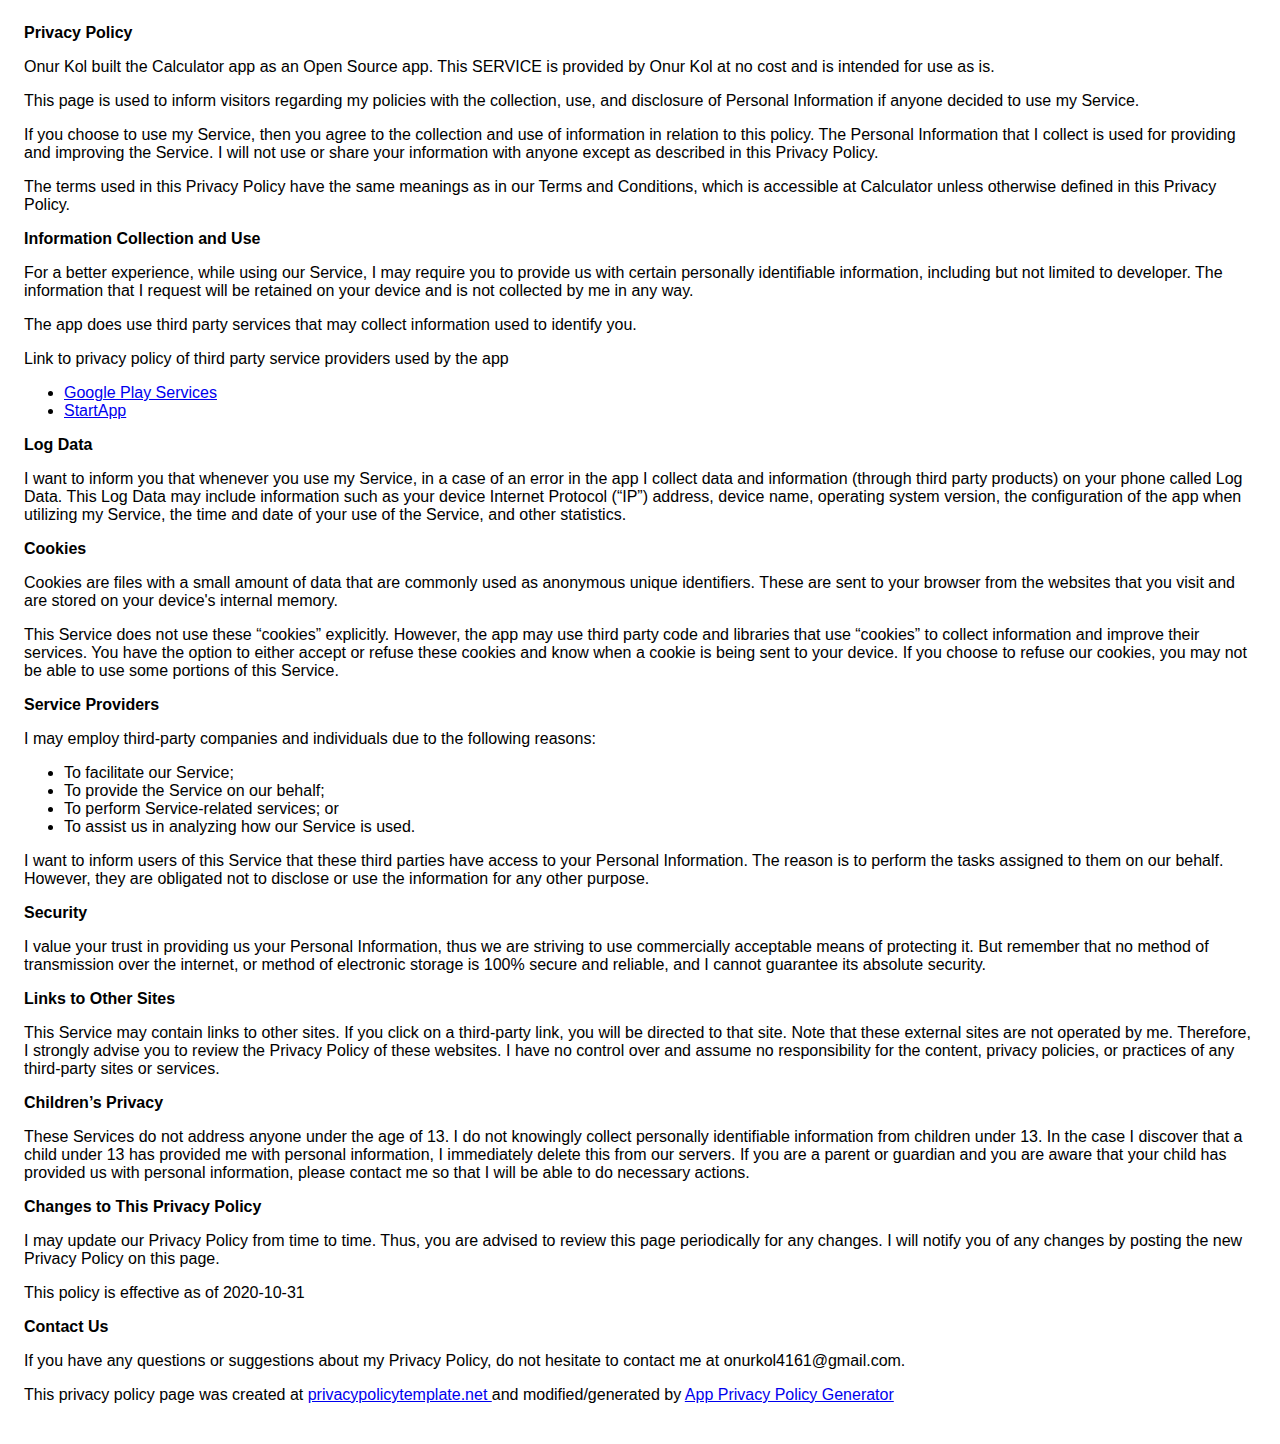
<file: web/privacy/android/calculator/index.html>
<!DOCTYPE html>
    <html>
    <head>
      <meta charset='utf-8'>
      <meta name='viewport' content='width=device-width'>
      <title>Privacy Policy</title>
      <style> body { font-family: 'Helvetica Neue', Helvetica, Arial, sans-serif; padding:1em; } </style>
    </head>
    <body>
    <strong>Privacy Policy</strong> <p>
                  Onur Kol built the Calculator app as
                  an Open Source app. This SERVICE is provided by
                  Onur Kol at no cost and is intended for use as
                  is.
                </p> <p>
                  This page is used to inform visitors regarding my
                  policies with the collection, use, and disclosure of Personal
                  Information if anyone decided to use my Service.
                </p> <p>
                  If you choose to use my Service, then you agree to
                  the collection and use of information in relation to this
                  policy. The Personal Information that I collect is
                  used for providing and improving the Service. I will not use or share your information with
                  anyone except as described in this Privacy Policy.
                </p> <p>
                  The terms used in this Privacy Policy have the same meanings
                  as in our Terms and Conditions, which is accessible at
                  Calculator unless otherwise defined in this Privacy Policy.
                </p> <p><strong>Information Collection and Use</strong></p> <p>
                  For a better experience, while using our Service, I
                  may require you to provide us with certain personally
                  identifiable information, including but not limited to developer. The information that
                  I request will be retained on your device and is not collected by me in any way.
                </p> <div><p>
                    The app does use third party services that may collect
                    information used to identify you.
                  </p> <p>
                    Link to privacy policy of third party service providers used
                    by the app
                  </p> <ul><li><a href="https://www.google.com/policies/privacy/" target="_blank" rel="noopener noreferrer">Google Play Services</a></li><!----><!----><!----><!----><!----><!----><!----><!----><!----><!----><!----><!----><!----><!----><!----><!----><!----><!----><li><a href="https://www.startapp.com/privacy/" target="_blank" rel="noopener noreferrer">StartApp</a></li><!----><!----><!----><!----><!----></ul></div> <p><strong>Log Data</strong></p> <p>
                  I want to inform you that whenever you
                  use my Service, in a case of an error in the app
                  I collect data and information (through third party
                  products) on your phone called Log Data. This Log Data may
                  include information such as your device Internet Protocol
                  (“IP”) address, device name, operating system version, the
                  configuration of the app when utilizing my Service,
                  the time and date of your use of the Service, and other
                  statistics.
                </p> <p><strong>Cookies</strong></p> <p>
                  Cookies are files with a small amount of data that are
                  commonly used as anonymous unique identifiers. These are sent
                  to your browser from the websites that you visit and are
                  stored on your device's internal memory.
                </p> <p>
                  This Service does not use these “cookies” explicitly. However,
                  the app may use third party code and libraries that use
                  “cookies” to collect information and improve their services.
                  You have the option to either accept or refuse these cookies
                  and know when a cookie is being sent to your device. If you
                  choose to refuse our cookies, you may not be able to use some
                  portions of this Service.
                </p> <p><strong>Service Providers</strong></p> <p>
                  I may employ third-party companies and
                  individuals due to the following reasons:
                </p> <ul><li>To facilitate our Service;</li> <li>To provide the Service on our behalf;</li> <li>To perform Service-related services; or</li> <li>To assist us in analyzing how our Service is used.</li></ul> <p>
                  I want to inform users of this Service
                  that these third parties have access to your Personal
                  Information. The reason is to perform the tasks assigned to
                  them on our behalf. However, they are obligated not to
                  disclose or use the information for any other purpose.
                </p> <p><strong>Security</strong></p> <p>
                  I value your trust in providing us your
                  Personal Information, thus we are striving to use commercially
                  acceptable means of protecting it. But remember that no method
                  of transmission over the internet, or method of electronic
                  storage is 100% secure and reliable, and I cannot
                  guarantee its absolute security.
                </p> <p><strong>Links to Other Sites</strong></p> <p>
                  This Service may contain links to other sites. If you click on
                  a third-party link, you will be directed to that site. Note
                  that these external sites are not operated by me.
                  Therefore, I strongly advise you to review the
                  Privacy Policy of these websites. I have
                  no control over and assume no responsibility for the content,
                  privacy policies, or practices of any third-party sites or
                  services.
                </p> <p><strong>Children’s Privacy</strong></p> <p>
                  These Services do not address anyone under the age of 13.
                  I do not knowingly collect personally
                  identifiable information from children under 13. In the case
                  I discover that a child under 13 has provided
                  me with personal information, I immediately
                  delete this from our servers. If you are a parent or guardian
                  and you are aware that your child has provided us with
                  personal information, please contact me so that
                  I will be able to do necessary actions.
                </p> <p><strong>Changes to This Privacy Policy</strong></p> <p>
                  I may update our Privacy Policy from
                  time to time. Thus, you are advised to review this page
                  periodically for any changes. I will
                  notify you of any changes by posting the new Privacy Policy on
                  this page.
                </p> <p>This policy is effective as of 2020-10-31</p> <p><strong>Contact Us</strong></p> <p>
                  If you have any questions or suggestions about my
                  Privacy Policy, do not hesitate to contact me at onurkol4161@gmail.com.
                </p> <p>This privacy policy page was created at <a href="https://privacypolicytemplate.net" target="_blank" rel="noopener noreferrer">privacypolicytemplate.net </a>and modified/generated by <a href="https://app-privacy-policy-generator.nisrulz.com/" target="_blank" rel="noopener noreferrer">App Privacy Policy Generator</a></p>
    </body>
    </html>
</file>
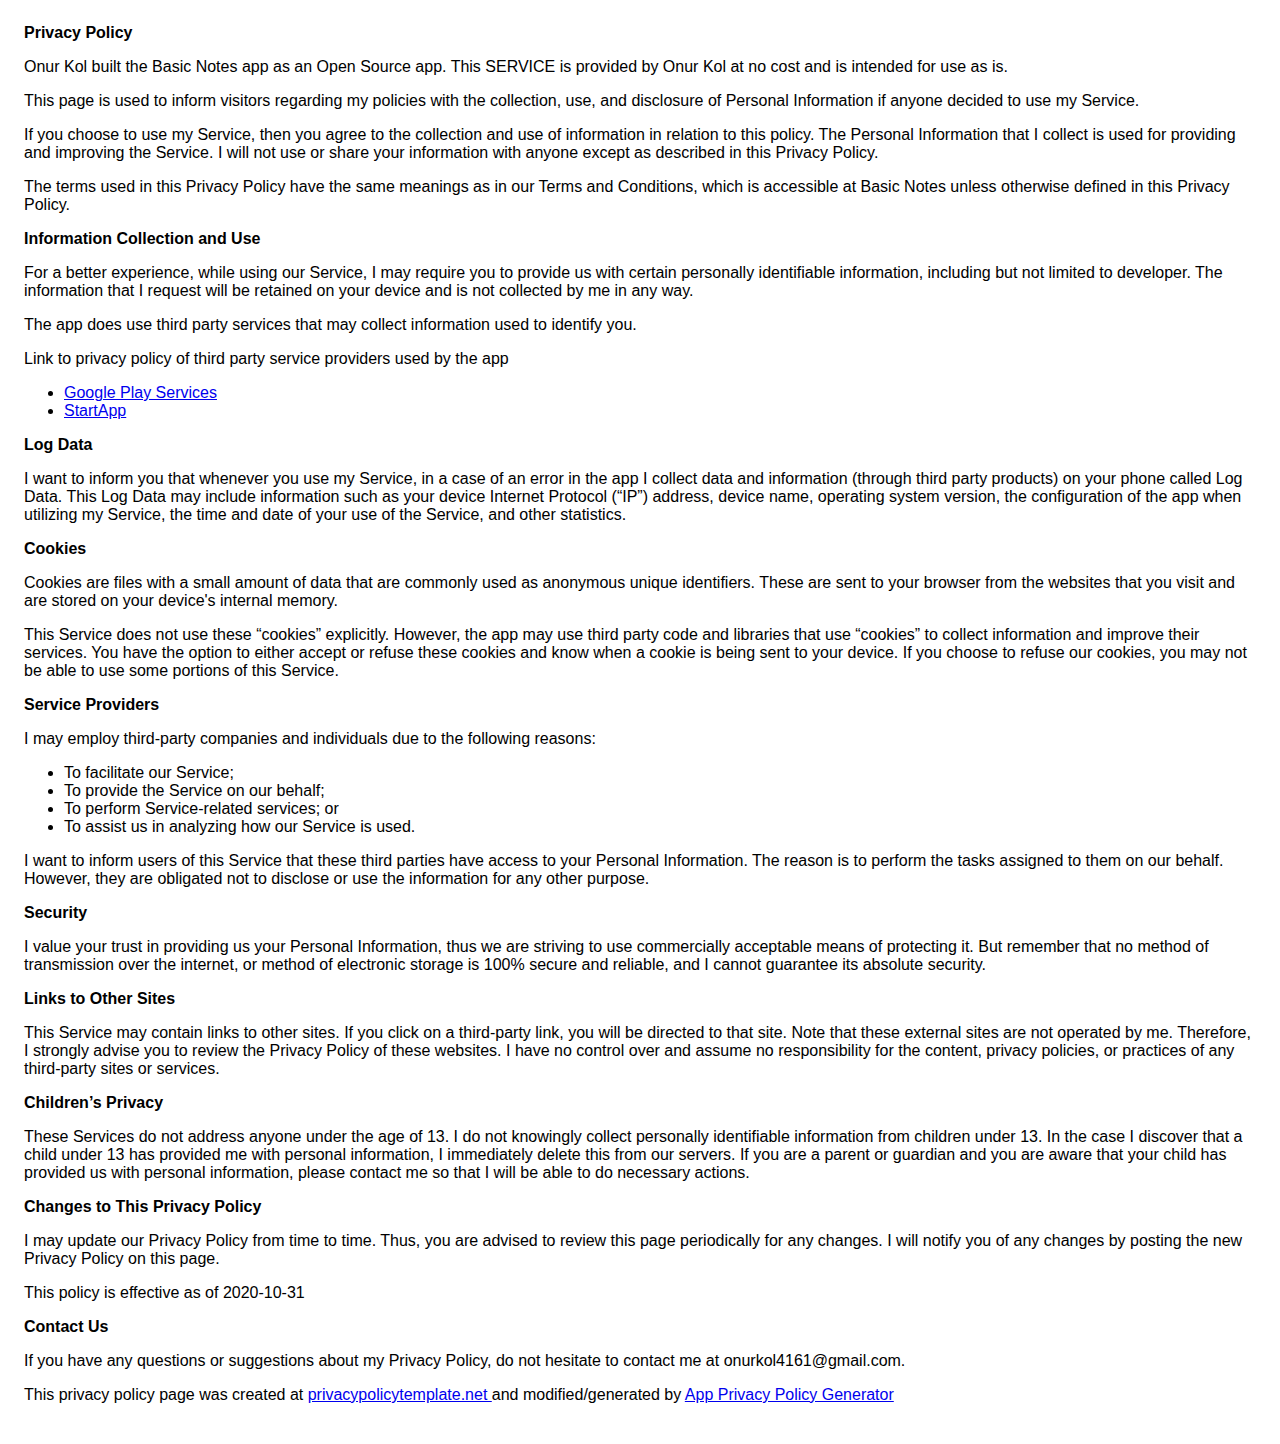
<file: web/privacy/android/notesapp/index.html>
<!DOCTYPE html>
    <html>
    <head>
      <meta charset='utf-8'>
      <meta name='viewport' content='width=device-width'>
      <title>Privacy Policy</title>
      <style> body { font-family: 'Helvetica Neue', Helvetica, Arial, sans-serif; padding:1em; } </style>
    </head>
    <body>
    <strong>Privacy Policy</strong> <p>
                  Onur Kol built the Basic Notes app as
                  an Open Source app. This SERVICE is provided by
                  Onur Kol at no cost and is intended for use as
                  is.
                </p> <p>
                  This page is used to inform visitors regarding my
                  policies with the collection, use, and disclosure of Personal
                  Information if anyone decided to use my Service.
                </p> <p>
                  If you choose to use my Service, then you agree to
                  the collection and use of information in relation to this
                  policy. The Personal Information that I collect is
                  used for providing and improving the Service. I will not use or share your information with
                  anyone except as described in this Privacy Policy.
                </p> <p>
                  The terms used in this Privacy Policy have the same meanings
                  as in our Terms and Conditions, which is accessible at
                  Basic Notes unless otherwise defined in this Privacy Policy.
                </p> <p><strong>Information Collection and Use</strong></p> <p>
                  For a better experience, while using our Service, I
                  may require you to provide us with certain personally
                  identifiable information, including but not limited to developer. The information that
                  I request will be retained on your device and is not collected by me in any way.
                </p> <div><p>
                    The app does use third party services that may collect
                    information used to identify you.
                  </p> <p>
                    Link to privacy policy of third party service providers used
                    by the app
                  </p> <ul><li><a href="https://www.google.com/policies/privacy/" target="_blank" rel="noopener noreferrer">Google Play Services</a></li><!----><!----><!----><!----><!----><!----><!----><!----><!----><!----><!----><!----><!----><!----><!----><!----><!----><!----><li><a href="https://www.startapp.com/privacy/" target="_blank" rel="noopener noreferrer">StartApp</a></li><!----><!----><!----><!----><!----></ul></div> <p><strong>Log Data</strong></p> <p>
                  I want to inform you that whenever you
                  use my Service, in a case of an error in the app
                  I collect data and information (through third party
                  products) on your phone called Log Data. This Log Data may
                  include information such as your device Internet Protocol
                  (“IP”) address, device name, operating system version, the
                  configuration of the app when utilizing my Service,
                  the time and date of your use of the Service, and other
                  statistics.
                </p> <p><strong>Cookies</strong></p> <p>
                  Cookies are files with a small amount of data that are
                  commonly used as anonymous unique identifiers. These are sent
                  to your browser from the websites that you visit and are
                  stored on your device's internal memory.
                </p> <p>
                  This Service does not use these “cookies” explicitly. However,
                  the app may use third party code and libraries that use
                  “cookies” to collect information and improve their services.
                  You have the option to either accept or refuse these cookies
                  and know when a cookie is being sent to your device. If you
                  choose to refuse our cookies, you may not be able to use some
                  portions of this Service.
                </p> <p><strong>Service Providers</strong></p> <p>
                  I may employ third-party companies and
                  individuals due to the following reasons:
                </p> <ul><li>To facilitate our Service;</li> <li>To provide the Service on our behalf;</li> <li>To perform Service-related services; or</li> <li>To assist us in analyzing how our Service is used.</li></ul> <p>
                  I want to inform users of this Service
                  that these third parties have access to your Personal
                  Information. The reason is to perform the tasks assigned to
                  them on our behalf. However, they are obligated not to
                  disclose or use the information for any other purpose.
                </p> <p><strong>Security</strong></p> <p>
                  I value your trust in providing us your
                  Personal Information, thus we are striving to use commercially
                  acceptable means of protecting it. But remember that no method
                  of transmission over the internet, or method of electronic
                  storage is 100% secure and reliable, and I cannot
                  guarantee its absolute security.
                </p> <p><strong>Links to Other Sites</strong></p> <p>
                  This Service may contain links to other sites. If you click on
                  a third-party link, you will be directed to that site. Note
                  that these external sites are not operated by me.
                  Therefore, I strongly advise you to review the
                  Privacy Policy of these websites. I have
                  no control over and assume no responsibility for the content,
                  privacy policies, or practices of any third-party sites or
                  services.
                </p> <p><strong>Children’s Privacy</strong></p> <p>
                  These Services do not address anyone under the age of 13.
                  I do not knowingly collect personally
                  identifiable information from children under 13. In the case
                  I discover that a child under 13 has provided
                  me with personal information, I immediately
                  delete this from our servers. If you are a parent or guardian
                  and you are aware that your child has provided us with
                  personal information, please contact me so that
                  I will be able to do necessary actions.
                </p> <p><strong>Changes to This Privacy Policy</strong></p> <p>
                  I may update our Privacy Policy from
                  time to time. Thus, you are advised to review this page
                  periodically for any changes. I will
                  notify you of any changes by posting the new Privacy Policy on
                  this page.
                </p> <p>This policy is effective as of 2020-10-31</p> <p><strong>Contact Us</strong></p> <p>
                  If you have any questions or suggestions about my
                  Privacy Policy, do not hesitate to contact me at onurkol4161@gmail.com.
                </p> <p>This privacy policy page was created at <a href="https://privacypolicytemplate.net" target="_blank" rel="noopener noreferrer">privacypolicytemplate.net </a>and modified/generated by <a href="https://app-privacy-policy-generator.nisrulz.com/" target="_blank" rel="noopener noreferrer">App Privacy Policy Generator</a></p>
    </body>
    </html>
</file>
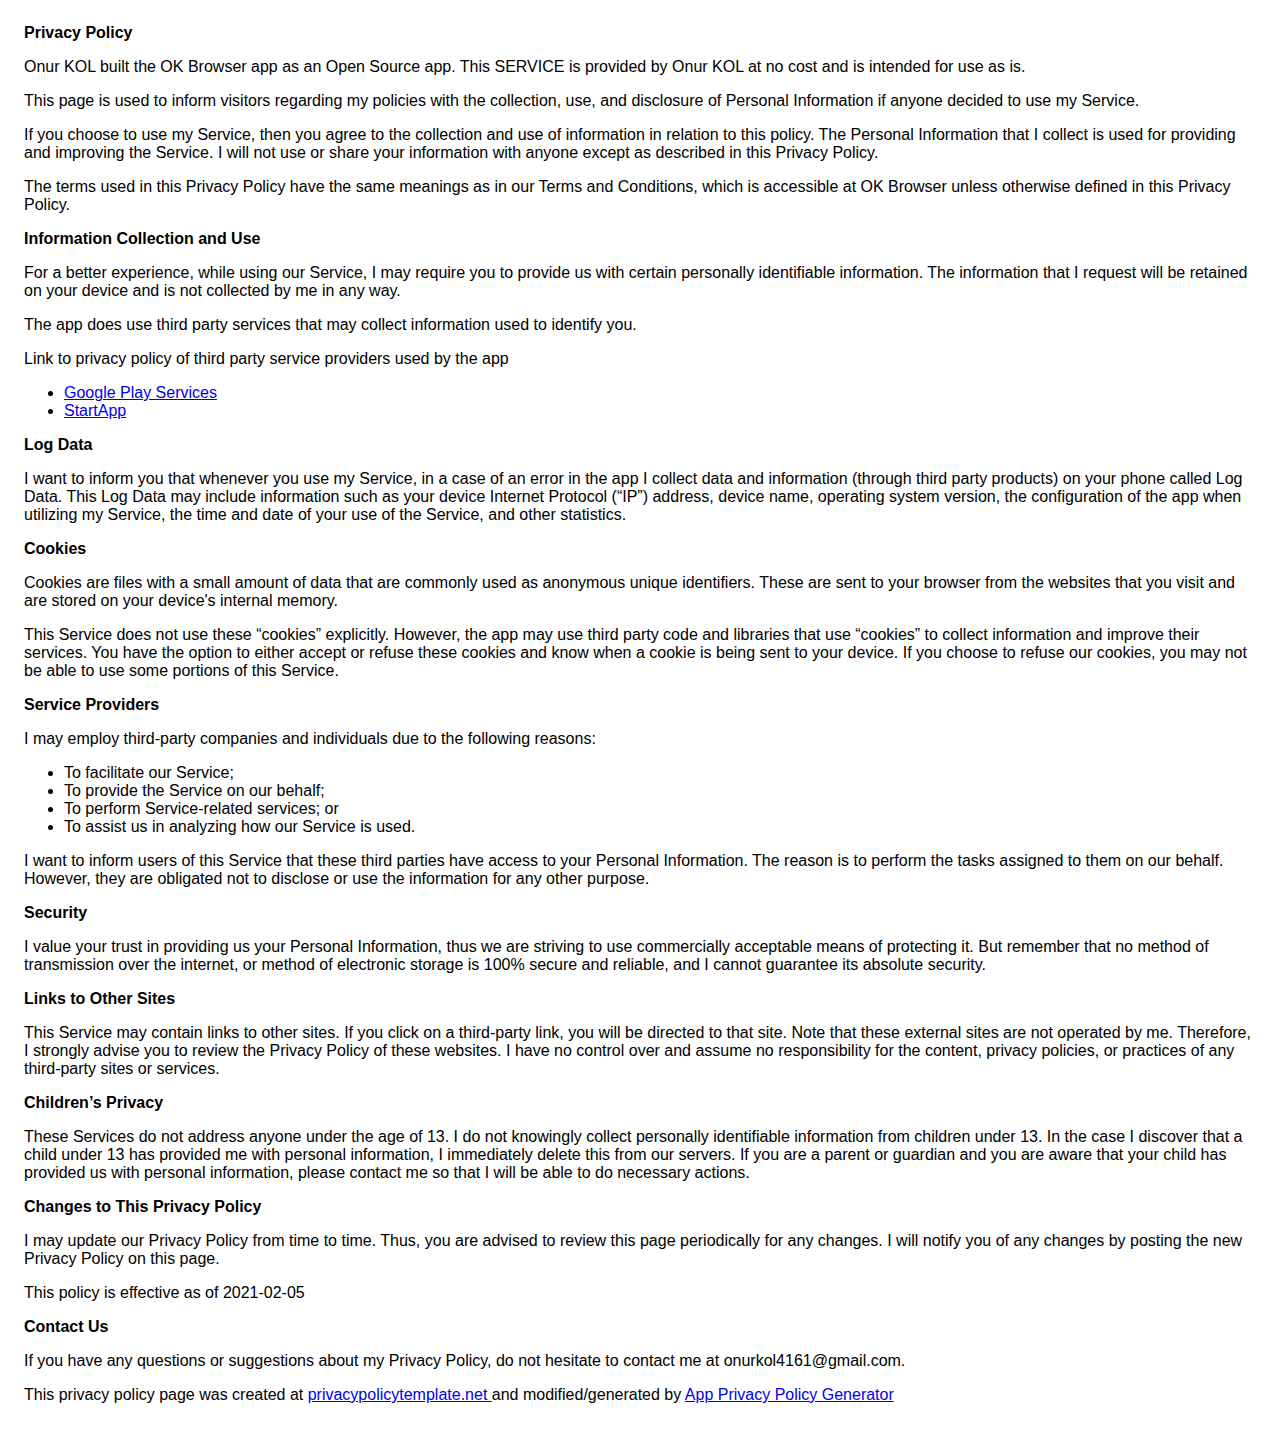
<file: web/privacy/android/okbrowser/index.html>
<!DOCTYPE html>
    <html>
    <head>
      <meta charset='utf-8'>
      <meta name='viewport' content='width=device-width'>
      <title>Privacy Policy</title>
      <style> body { font-family: 'Helvetica Neue', Helvetica, Arial, sans-serif; padding:1em; } </style>
    </head>
    <body>
    <strong>Privacy Policy</strong> <p>
                  Onur KOL built the OK Browser app as
                  an Open Source app. This SERVICE is provided by
                  Onur KOL at no cost and is intended for use as
                  is.
                </p> <p>
                  This page is used to inform visitors regarding my
                  policies with the collection, use, and disclosure of Personal
                  Information if anyone decided to use my Service.
                </p> <p>
                  If you choose to use my Service, then you agree to
                  the collection and use of information in relation to this
                  policy. The Personal Information that I collect is
                  used for providing and improving the Service. I will not use or share your information with
                  anyone except as described in this Privacy Policy.
                </p> <p>
                  The terms used in this Privacy Policy have the same meanings
                  as in our Terms and Conditions, which is accessible at
                  OK Browser unless otherwise defined in this Privacy Policy.
                </p> <p><strong>Information Collection and Use</strong></p> <p>
                  For a better experience, while using our Service, I
                  may require you to provide us with certain personally
                  identifiable information. The information that
                  I request will be retained on your device and is not collected by me in any way.
                </p> <div><p>
                    The app does use third party services that may collect
                    information used to identify you.
                  </p> <p>
                    Link to privacy policy of third party service providers used
                    by the app
                  </p> <ul><li><a href="https://www.google.com/policies/privacy/" target="_blank" rel="noopener noreferrer">Google Play Services</a></li><!----><!----><!----><!----><!----><!----><!----><!----><!----><!----><!----><!----><!----><!----><!----><!----><!----><!----><li><a href="https://www.startapp.com/privacy/" target="_blank" rel="noopener noreferrer">StartApp</a></li><!----><!----><!----><!----><!----></ul></div> <p><strong>Log Data</strong></p> <p>
                  I want to inform you that whenever you
                  use my Service, in a case of an error in the app
                  I collect data and information (through third party
                  products) on your phone called Log Data. This Log Data may
                  include information such as your device Internet Protocol
                  (“IP”) address, device name, operating system version, the
                  configuration of the app when utilizing my Service,
                  the time and date of your use of the Service, and other
                  statistics.
                </p> <p><strong>Cookies</strong></p> <p>
                  Cookies are files with a small amount of data that are
                  commonly used as anonymous unique identifiers. These are sent
                  to your browser from the websites that you visit and are
                  stored on your device's internal memory.
                </p> <p>
                  This Service does not use these “cookies” explicitly. However,
                  the app may use third party code and libraries that use
                  “cookies” to collect information and improve their services.
                  You have the option to either accept or refuse these cookies
                  and know when a cookie is being sent to your device. If you
                  choose to refuse our cookies, you may not be able to use some
                  portions of this Service.
                </p> <p><strong>Service Providers</strong></p> <p>
                  I may employ third-party companies and
                  individuals due to the following reasons:
                </p> <ul><li>To facilitate our Service;</li> <li>To provide the Service on our behalf;</li> <li>To perform Service-related services; or</li> <li>To assist us in analyzing how our Service is used.</li></ul> <p>
                  I want to inform users of this Service
                  that these third parties have access to your Personal
                  Information. The reason is to perform the tasks assigned to
                  them on our behalf. However, they are obligated not to
                  disclose or use the information for any other purpose.
                </p> <p><strong>Security</strong></p> <p>
                  I value your trust in providing us your
                  Personal Information, thus we are striving to use commercially
                  acceptable means of protecting it. But remember that no method
                  of transmission over the internet, or method of electronic
                  storage is 100% secure and reliable, and I cannot
                  guarantee its absolute security.
                </p> <p><strong>Links to Other Sites</strong></p> <p>
                  This Service may contain links to other sites. If you click on
                  a third-party link, you will be directed to that site. Note
                  that these external sites are not operated by me.
                  Therefore, I strongly advise you to review the
                  Privacy Policy of these websites. I have
                  no control over and assume no responsibility for the content,
                  privacy policies, or practices of any third-party sites or
                  services.
                </p> <p><strong>Children’s Privacy</strong></p> <p>
                  These Services do not address anyone under the age of 13.
                  I do not knowingly collect personally
                  identifiable information from children under 13. In the case
                  I discover that a child under 13 has provided
                  me with personal information, I immediately
                  delete this from our servers. If you are a parent or guardian
                  and you are aware that your child has provided us with
                  personal information, please contact me so that
                  I will be able to do necessary actions.
                </p> <p><strong>Changes to This Privacy Policy</strong></p> <p>
                  I may update our Privacy Policy from
                  time to time. Thus, you are advised to review this page
                  periodically for any changes. I will
                  notify you of any changes by posting the new Privacy Policy on
                  this page.
                </p> <p>This policy is effective as of 2021-02-05</p> <p><strong>Contact Us</strong></p> <p>
                  If you have any questions or suggestions about my
                  Privacy Policy, do not hesitate to contact me at onurkol4161@gmail.com.
                </p> <p>This privacy policy page was created at <a href="https://privacypolicytemplate.net" target="_blank" rel="noopener noreferrer">privacypolicytemplate.net </a>and modified/generated by <a href="https://app-privacy-policy-generator.nisrulz.com/" target="_blank" rel="noopener noreferrer">App Privacy Policy Generator</a></p>
    </body>
    </html>
</file>
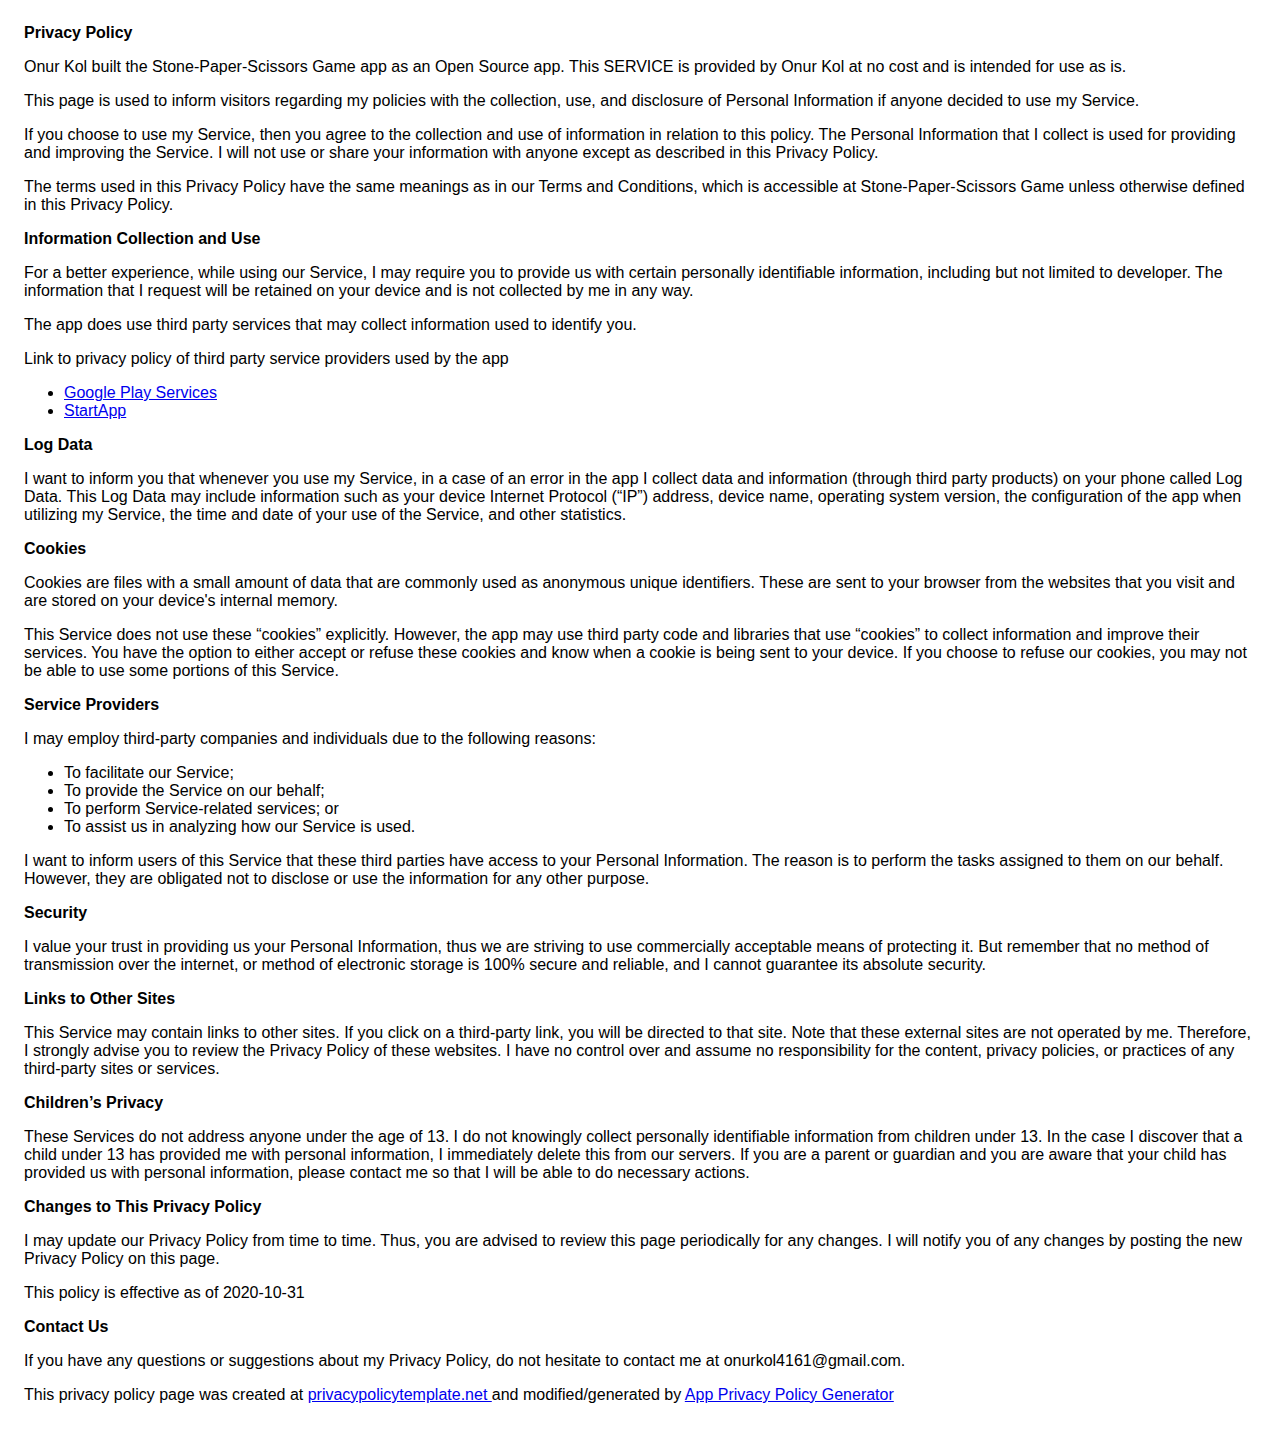
<file: web/privacy/android/sps-game/index.html>
<!DOCTYPE html>
    <html>
    <head>
      <meta charset='utf-8'>
      <meta name='viewport' content='width=device-width'>
      <title>Privacy Policy</title>
      <style> body { font-family: 'Helvetica Neue', Helvetica, Arial, sans-serif; padding:1em; } </style>
    </head>
    <body>
    <strong>Privacy Policy</strong> <p>
                  Onur Kol built the Stone-Paper-Scissors Game app as
                  an Open Source app. This SERVICE is provided by
                  Onur Kol at no cost and is intended for use as
                  is.
                </p> <p>
                  This page is used to inform visitors regarding my
                  policies with the collection, use, and disclosure of Personal
                  Information if anyone decided to use my Service.
                </p> <p>
                  If you choose to use my Service, then you agree to
                  the collection and use of information in relation to this
                  policy. The Personal Information that I collect is
                  used for providing and improving the Service. I will not use or share your information with
                  anyone except as described in this Privacy Policy.
                </p> <p>
                  The terms used in this Privacy Policy have the same meanings
                  as in our Terms and Conditions, which is accessible at
                  Stone-Paper-Scissors Game unless otherwise defined in this Privacy Policy.
                </p> <p><strong>Information Collection and Use</strong></p> <p>
                  For a better experience, while using our Service, I
                  may require you to provide us with certain personally
                  identifiable information, including but not limited to developer. The information that
                  I request will be retained on your device and is not collected by me in any way.
                </p> <div><p>
                    The app does use third party services that may collect
                    information used to identify you.
                  </p> <p>
                    Link to privacy policy of third party service providers used
                    by the app
                  </p> <ul><li><a href="https://www.google.com/policies/privacy/" target="_blank" rel="noopener noreferrer">Google Play Services</a></li><!----><!----><!----><!----><!----><!----><!----><!----><!----><!----><!----><!----><!----><!----><!----><!----><!----><!----><li><a href="https://www.startapp.com/privacy/" target="_blank" rel="noopener noreferrer">StartApp</a></li><!----><!----><!----><!----><!----></ul></div> <p><strong>Log Data</strong></p> <p>
                  I want to inform you that whenever you
                  use my Service, in a case of an error in the app
                  I collect data and information (through third party
                  products) on your phone called Log Data. This Log Data may
                  include information such as your device Internet Protocol
                  (“IP”) address, device name, operating system version, the
                  configuration of the app when utilizing my Service,
                  the time and date of your use of the Service, and other
                  statistics.
                </p> <p><strong>Cookies</strong></p> <p>
                  Cookies are files with a small amount of data that are
                  commonly used as anonymous unique identifiers. These are sent
                  to your browser from the websites that you visit and are
                  stored on your device's internal memory.
                </p> <p>
                  This Service does not use these “cookies” explicitly. However,
                  the app may use third party code and libraries that use
                  “cookies” to collect information and improve their services.
                  You have the option to either accept or refuse these cookies
                  and know when a cookie is being sent to your device. If you
                  choose to refuse our cookies, you may not be able to use some
                  portions of this Service.
                </p> <p><strong>Service Providers</strong></p> <p>
                  I may employ third-party companies and
                  individuals due to the following reasons:
                </p> <ul><li>To facilitate our Service;</li> <li>To provide the Service on our behalf;</li> <li>To perform Service-related services; or</li> <li>To assist us in analyzing how our Service is used.</li></ul> <p>
                  I want to inform users of this Service
                  that these third parties have access to your Personal
                  Information. The reason is to perform the tasks assigned to
                  them on our behalf. However, they are obligated not to
                  disclose or use the information for any other purpose.
                </p> <p><strong>Security</strong></p> <p>
                  I value your trust in providing us your
                  Personal Information, thus we are striving to use commercially
                  acceptable means of protecting it. But remember that no method
                  of transmission over the internet, or method of electronic
                  storage is 100% secure and reliable, and I cannot
                  guarantee its absolute security.
                </p> <p><strong>Links to Other Sites</strong></p> <p>
                  This Service may contain links to other sites. If you click on
                  a third-party link, you will be directed to that site. Note
                  that these external sites are not operated by me.
                  Therefore, I strongly advise you to review the
                  Privacy Policy of these websites. I have
                  no control over and assume no responsibility for the content,
                  privacy policies, or practices of any third-party sites or
                  services.
                </p> <p><strong>Children’s Privacy</strong></p> <p>
                  These Services do not address anyone under the age of 13.
                  I do not knowingly collect personally
                  identifiable information from children under 13. In the case
                  I discover that a child under 13 has provided
                  me with personal information, I immediately
                  delete this from our servers. If you are a parent or guardian
                  and you are aware that your child has provided us with
                  personal information, please contact me so that
                  I will be able to do necessary actions.
                </p> <p><strong>Changes to This Privacy Policy</strong></p> <p>
                  I may update our Privacy Policy from
                  time to time. Thus, you are advised to review this page
                  periodically for any changes. I will
                  notify you of any changes by posting the new Privacy Policy on
                  this page.
                </p> <p>This policy is effective as of 2020-10-31</p> <p><strong>Contact Us</strong></p> <p>
                  If you have any questions or suggestions about my
                  Privacy Policy, do not hesitate to contact me at onurkol4161@gmail.com.
                </p> <p>This privacy policy page was created at <a href="https://privacypolicytemplate.net" target="_blank" rel="noopener noreferrer">privacypolicytemplate.net </a>and modified/generated by <a href="https://app-privacy-policy-generator.nisrulz.com/" target="_blank" rel="noopener noreferrer">App Privacy Policy Generator</a></p>
    </body>
    </html>
</file>
